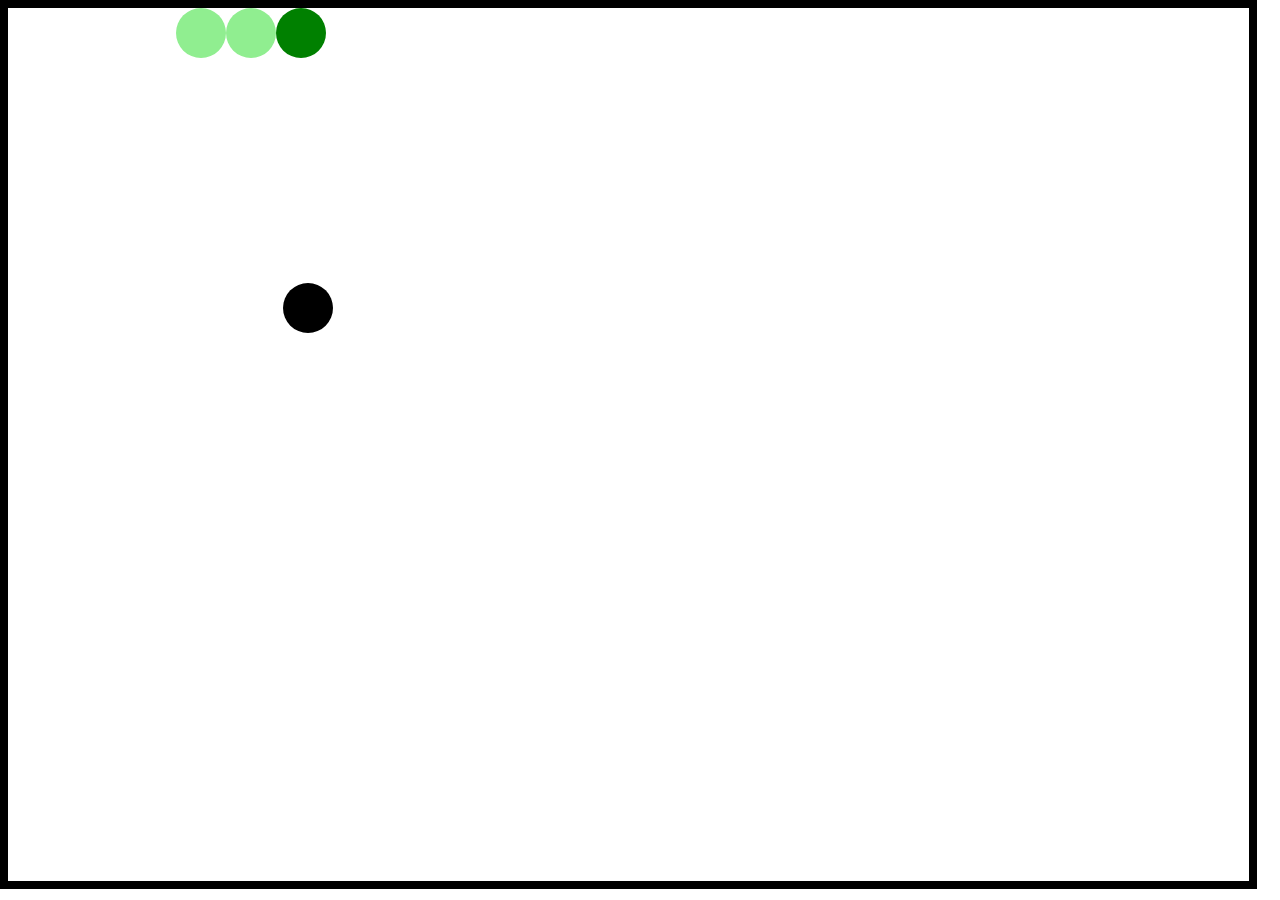
<file: canvas/index.html>
<!DOCTYPE html>
<html lang="en">
<head>
    <meta charset="UTF-8">
    <meta http-equiv="X-UA-Compatible" content="IE=edge">
    <meta name="viewport" content="width=device-width, initial-scale=1.0">
    <title> Play Snake Game! </title>

	<link type="text/css" rel="stylesheet" href="style.css">
</head>
<body>
    <canvas id="canvas"></canvas>
    <script src="index.js"></script>
</body>
</html>
</file>
<file: canvas/style.css>
body {
    margin: 0;
    padding: 0;
    overflow: hidden;
}
#canvas {
    border: 8px solid black;
}
</file>
